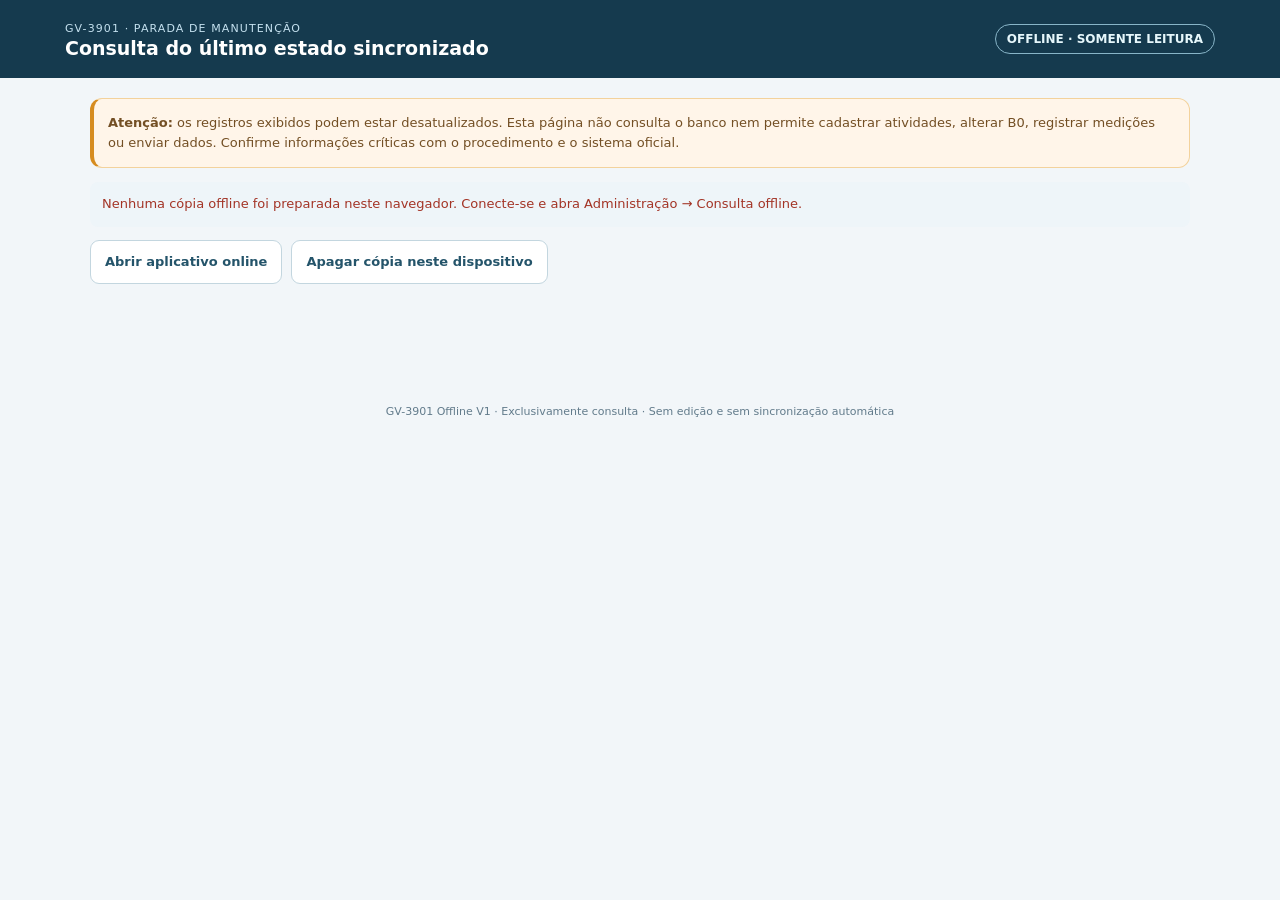
<file: offline.html>
<!doctype html>
<html lang="pt-BR" data-gv-offline-viewer="1">
<head>
<meta charset="utf-8"/>
<meta name="viewport" content="width=device-width, initial-scale=1, viewport-fit=cover"/>
<meta name="theme-color" content="#153a4e"/>
<meta name="robots" content="noindex,nofollow"/>
<title>GV-3901 | Consulta offline V1</title>
<link rel="icon" type="image/png" href="./assets/icon-192.png"/>
<style>
:root{font-family:Inter,"Segoe UI",system-ui,Arial,sans-serif;color:#1a3747;background:#f2f6f9;font-synthesis:none}
*{box-sizing:border-box}body{margin:0;min-height:100svh}h1,h2,p{margin:0}button,input{font:inherit}[hidden]{display:none!important}
.top{background:#153a4e;color:white;padding:17px max(16px,calc((100vw - 1150px)/2));display:flex;gap:13px;align-items:center;justify-content:space-between;flex-wrap:wrap}
.top strong{font-size:19px;line-height:1.3;display:block}.top small{font-size:11px;letter-spacing:.1em;text-transform:uppercase;color:#c5e1ef}
.top .mode{border:1px solid #88b5c8;color:#e6f7fb;border-radius:999px;font-weight:750;font-size:12px;padding:7px 11px;white-space:nowrap}
main{max-width:1130px;margin:0 auto;padding:20px 15px 90px}.notice{background:#fff5e9;border:1px solid #f3d29c;border-left:4px solid #d68c20;color:#734f24;padding:14px;border-radius:12px;font-size:13px;line-height:1.55;margin-bottom:14px}
.meta{background:#eaf3f7;border-radius:12px;padding:13px 15px;margin-bottom:15px;font-size:12px;display:flex;align-items:center;gap:12px;flex-wrap:wrap}
.card,.surface,.metric{background:white;border-radius:15px;border:1px solid #dde8ed;box-shadow:0 5px 18px rgba(35,75,100,.06)}
.card{padding:22px;max-width:540px;margin:16px auto}.card h1{font-size:23px;margin-bottom:10px}.card p{color:#526b7b;line-height:1.6;font-size:13px;margin-bottom:12px}
.status{font-size:13px;line-height:1.6;background:#eef5f9;border-radius:8px;padding:12px;margin:12px 0;overflow-wrap:anywhere}
.field{display:flex;flex-direction:column;gap:6px;font-size:13px;font-weight:750;margin:12px 0}.field input{height:47px;width:100%;border:1px solid #b6cbd5;border-radius:10px;padding:10px 12px;font-size:16px}
.actions{display:flex;gap:9px;flex-wrap:wrap;margin-top:13px}.btn{border:1px solid #c3d6df;border-radius:9px;background:white;color:#24546a;padding:11px 14px;min-height:44px;display:inline-flex;align-items:center;justify-content:center;cursor:pointer;font-weight:750;text-decoration:none;font-size:13px}.btn.primary{background:#076b8d;color:white;border-color:#076b8d}.btn:disabled{opacity:.6}
.tabs{display:flex;flex-wrap:nowrap;gap:8px;overflow-x:auto;padding:2px 0 11px;scrollbar-width:thin;position:sticky;top:0;background:#f2f6f9;z-index:2}.tabs button{flex:0 0 auto;white-space:nowrap;border:1px solid #c3d6df;background:white;border-radius:999px;padding:10px 14px;min-height:44px;color:#315467;font-size:12px;font-weight:750}.tabs button.selected{background:#076b8d;border-color:#076b8d;color:white}
.metrics{display:grid;grid-template-columns:repeat(4,minmax(0,1fr));gap:11px;margin-bottom:13px}.metric{padding:15px;min-width:0}.metric span{font-size:12px;color:#526c79;font-weight:700;display:block}.metric strong{font-size:23px;overflow-wrap:anywhere;display:block;margin:9px 0 6px}.metric small{font-size:11px;color:#637d8c}.surface{padding:18px;margin:14px 0;overflow:hidden}.surface h2{font-size:17px;margin-bottom:14px}.surface p{line-height:1.6;font-size:13px}.empty{font-size:13px;color:#687f8d;padding:18px 4px}
.table-scroll{max-width:100%;overflow-x:auto}table{width:100%;border-collapse:collapse;font-size:12px;min-width:540px}th,td{text-align:left;padding:12px 10px;border-bottom:1px solid #e0e9ee;vertical-align:top;white-space:normal;overflow-wrap:anywhere}th{color:#496b7d;background:#f5f9fb;font-size:11px}tr:last-child td{border-bottom:0}.gantt{display:grid;gap:9px;max-height:480px;overflow:auto}.gantt-line{display:grid;grid-template-columns:minmax(125px,27%) minmax(0,1fr);gap:10px;align-items:center;font-size:11px;color:#34576b}.gantt-line>div:first-child{overflow-wrap:anywhere}.gantt-track{height:17px;background:#eef4f7;border-radius:7px;position:relative}.gantt-track span{display:block;position:absolute;top:2px;bottom:2px;background:#087598;border-radius:5px}.curve{display:block;width:100%;max-height:370px;aspect-ratio:790/250}.legend{color:#627d8c;font-size:12px}.entry{border-left:3px solid #3d8ca5;padding:9px 13px;margin-bottom:12px;background:#f6fafb;border-radius:0 8px 8px 0}.entry b,.entry small{display:block}.entry small{font-size:11px;color:#648090;margin:4px 0 7px}.entry p{white-space:pre-wrap;overflow-wrap:anywhere}
footer{text-align:center;font-size:11px;line-height:1.5;color:#627b8b;padding:30px 15px}
@media(max-width:660px){.top{padding:14px 16px}.top strong{font-size:17px}.top .mode{font-size:10px}main{padding:14px 12px 80px}.metrics{grid-template-columns:repeat(2,minmax(0,1fr));gap:9px}.metric{padding:13px}.metric strong{font-size:19px}.surface{padding:13px}.card{padding:17px}.notice{font-size:12px}}
@media(max-width:330px){.metrics{grid-template-columns:1fr}.top .mode{width:100%;text-align:center}.btn{width:100%}}
</style>
<script defer src="./assets/offline-consulta-r28.js?v=gv3901-offline-r28"></script>
</head>
<body>
<header class="top"><div><small>GV-3901 · Parada de manutenção</small><strong>Consulta do último estado sincronizado</strong></div><span class="mode">OFFLINE · SOMENTE LEITURA</span></header>
<main>
<div class="notice"><b>Atenção:</b> os registros exibidos podem estar desatualizados. Esta página não consulta o banco nem permite cadastrar atividades, alterar B0, registrar medições ou enviar dados. Confirme informações críticas com o procedimento e o sistema oficial.</div>
<div class="meta" id="offline-meta" hidden><span>Última sincronização: <b id="offline-last-sync">—</b></span><span>Versão: <b id="offline-version">—</b></span><span>Data de corte: <b id="offline-cutoff">—</b></span></div>
<div class="status" role="status" aria-live="polite" id="offline-info">Verificando disponibilidade da cópia local...</div>
<section class="card" id="offline-unlock"><h1>Desbloquear consulta</h1><p>Informe a senha local cadastrada ao preparar a cópia em Administração. A senha não é enviada ao Supabase.</p>
<form id="unlock-form"><label class="field">Senha local<input id="offline-password" type="password" required minlength="10" autocomplete="off"/></label><div class="actions"><button class="btn primary" type="submit">Desbloquear cópia</button></div></form>
</section>
<nav class="tabs" id="offline-tabs" aria-label="Seções da consulta" hidden><button type="button" data-view="resumo" class="selected">Resumo</button><button type="button" data-view="planejamento">Planejamento / Gantt</button><button type="button" data-view="curva">Curva S / medições</button><button type="button" data-view="sh2">SH2</button><button type="button" data-view="diario">Relatos</button><button type="button" data-view="pendencias">Pendências</button></nav>
<div id="offline-screen" hidden></div>
<div class="actions"><button class="btn" id="offline-return" type="button">Abrir aplicativo online</button><button class="btn" id="offline-wipe" type="button">Apagar cópia neste dispositivo</button></div>
</main><footer>GV-3901 Offline V1 · Exclusivamente consulta · Sem edição e sem sincronização automática</footer>
</body>
</html>
</file>
